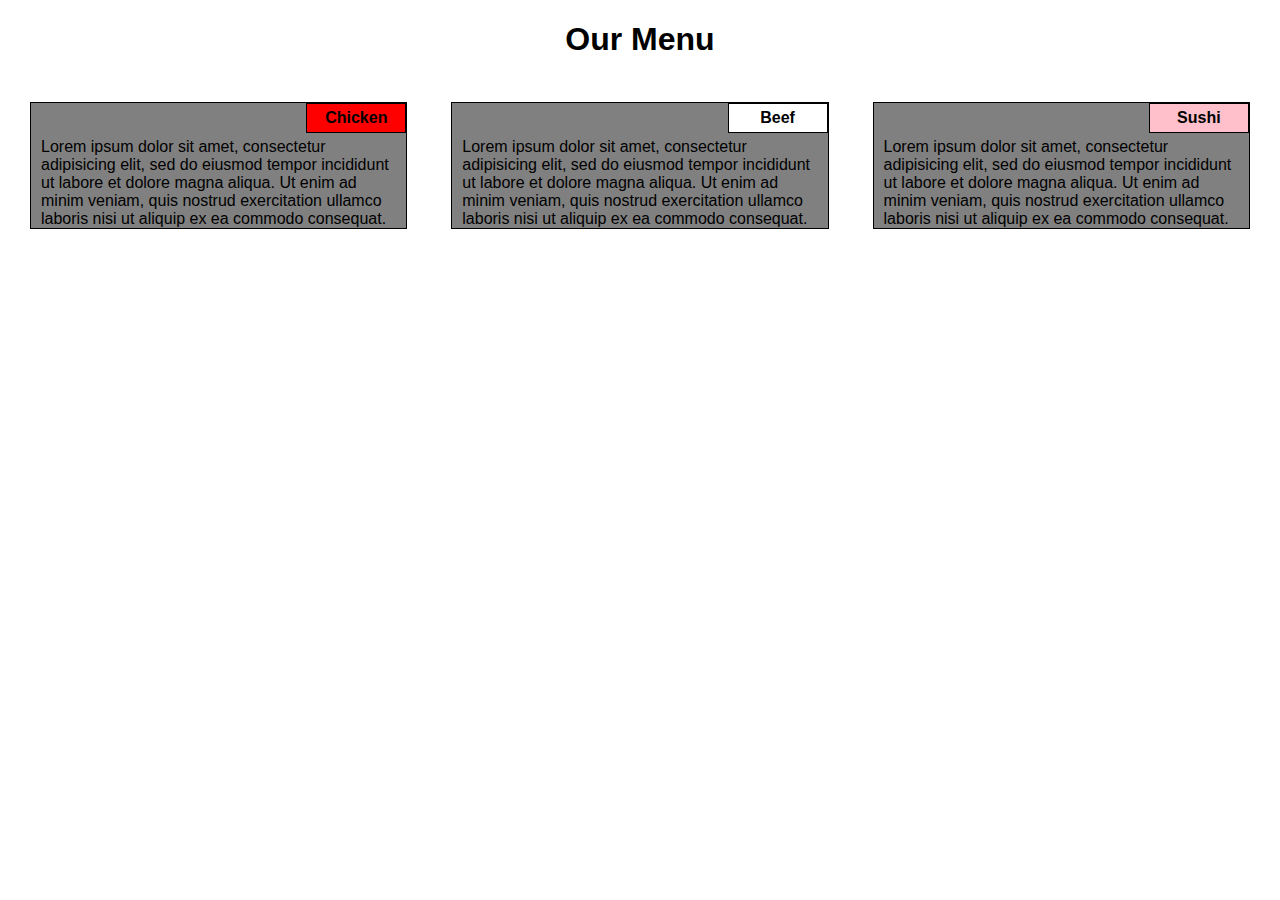
<file: site/index.html>
<!DOCTYPE html>
<html>
<head>
	<meta charset="utf-8">
	<meta name="viewport" content="width=device-width, initial-scale=1">
	<title>Hello Coursera!</title>
	<link rel="stylesheet" type="text/css" href="css/styles.css">
</head>
<body>
<h1>Our Menu</h1>
<div class="row">
	<div class="col-lg-4 col-md-6"><div class="box"><p id="header1" class="boxHeader">Chicken</p><section> Lorem ipsum dolor sit amet, consectetur adipisicing elit, sed do eiusmod
	tempor incididunt ut labore et dolore magna aliqua. Ut enim ad minim veniam,
	quis nostrud exercitation ullamco laboris nisi ut aliquip ex ea commodo
	consequat.</section></div></div>

	<div class="col-lg-4 col-md-6"><div class="box"><p id="header2" class="boxHeader">Beef</p><section>Lorem ipsum dolor sit amet, consectetur adipisicing elit, sed do eiusmod
	tempor incididunt ut labore et dolore magna aliqua. Ut enim ad minim veniam,
	quis nostrud exercitation ullamco laboris nisi ut aliquip ex ea commodo
	consequat.</section></div></div>

	<div class="col-lg-4 col-md-12"><div class="box"><p id="header3" class="boxHeader">Sushi</p><section>Lorem ipsum dolor sit amet, consectetur adipisicing elit, sed do eiusmod
	tempor incididunt ut labore et dolore magna aliqua. Ut enim ad minim veniam,
	quis nostrud exercitation ullamco laboris nisi ut aliquip ex ea commodo
	consequat.</section></div></div>
</div>
</body>
</html>
</file>
<file: site/css/styles.css>
* {
	box-sizing: border-box;
}
h1 {
	text-align: center;
	font-family: Arial, Sans-serif; 
}

.row {
	width: 100%
}

.box{	
	height: auto;
	float: left;
	position: relative;
	background-color: grey;
	margin: 22px;	
	border: 1px solid black;	
	font-family: sans-serif;
}

section {
	padding: 35px 10px 0px 10px;
}

.boxHeader{
	right:0;
	margin:0;
	width: 100px;
	height: 30px;
	text-align: center;
	position: absolute;
	border: 1px solid black;
	padding: 5px 2px;
	font-weight: bold;	
}

#header1{
	background-color: red;
}

#header2{
	background-color: white;	
}

#header3{
	background-color: pink;
}

@media (min-width: 992px){

	.col-lg-1,.col-lg-2,.col-lg-3,.col-lg-4,.col-lg-5,.col-lg-6,.col-lg-7,.col-lg-8,.col-lg-9,.col-lg-10,.col-lg-11,.col-lg-12{
		float: left;
	}

	.col-lg-1{
		width: 8.33%		
	}

	.col-lg-2{
		width: 16.66%		
	}

	.col-lg-3{
		width: 25%		
	}

	.col-lg-4{
		width: 33.33%		
	}

	.col-lg-5{
		width: 41.66%		
	}

	.col-lg-6{
		width: 50%		
	}

	.col-lg-7{
		width: 58.33%		
	}

	.col-lg-8{
		width: 66.66%		
	}

	.col-lg-9{
		width: 75%		
	}

	.col-lg-10{
		width: 83.33%		
	}

	.col-lg-11{
		width: 91.66%		
	}

	.col-lg-12{
		width: 100%		
	}

}

@media (min-width: 768px) and (max-width: 991px){

	.col-md-1,.col-md-2,.col-md-3,.col-md-4,.col-md-5,.col-md-6,.col-md-7,.col-md-8,.col-md-9,.col-md-10,.col-md-11,.col-md-12{
		float: left;
	}

	.col-md-1{
		width: 8.33%		
	}

	.col-md-2{
		width: 16.66%		
	}

	.col-md-3{
		width: 25%		
	}

	.col-md-4{
		width: 33.33%		
	}

	.col-md-5{
		width: 41.66%		
	}

	.col-md-6{
		width: 50%		
	}

	.col-md-7{
		width: 58.33%		
	}

	.col-md-8{
		width: 66.66%		
	}

	.col-md-9{
		width: 75%		
	}

	.col-md-10{
		width: 83.33%		
	}

	.col-md-11{
		width: 91.66%		
	}

	.col-md-12{
		width: 100%		
	}

}
</file>
